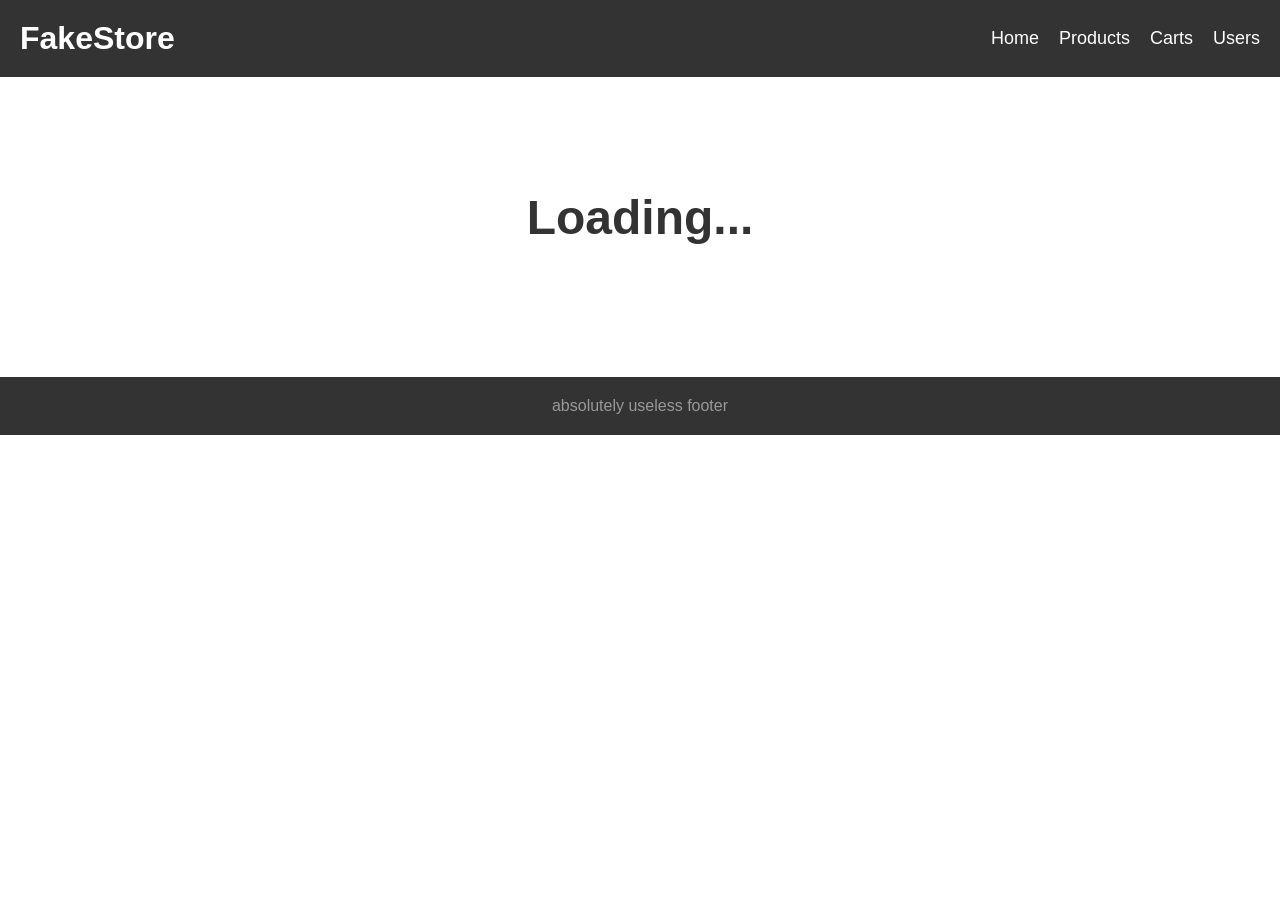
<file: html/carts.html>
<!doctype html>
<html>
  <head>
    <title>Admin panel</title>
    <link rel="stylesheet" href="../css/carts.css" />
  </head>

  <body>
    <header>
      <h1
        onclick="
          {
            window.location.href = 'admin.html';
          }
        "
      >
        FakeStore
      </h1>
      <ul class="header__links">
        <li><a href="admin.html">Home</a></li>
        <li><a href="products.html">Products</a></li>
        <li><a href="carts.html">Carts</a></li>
        <li><a href="users.html">Users</a></li>
      </ul>
    </header>
    <main>
      <div id="view__section"></div>
      <section id="dataContainer">
        <h1 id="container__title">Loading...</h1>
      </section>
    </main>

    <footer>
      <p>absolutely useless footer</p>
    </footer>

    <script src="../js/carts.js"></script>
  </body>
</html>
</file>
<file: css/carts.css>
* {
  margin: 0;
  padding: 0;
  box-sizing: border-box;
  font-family: "Segoe UI", Tahoma, Geneva, Verdana, sans-serif;
}

li {
  list-style: none;
}

header {
  display: flex;
  justify-content: space-between;
  align-items: center;
  background-color: #333;
  color: #fff;
  padding: 20px;
  text-align: center;
}

header h1 {
  cursor: pointer;
}

#view__section {
  display: none;
  flex-direction: column;
  position: fixed;
  gap: 7.5px;
  top: 20%;
  left: 20%;
  background-color: #333;
  color: #fff;
  border-radius: 5px;
  width: 800px;
  height: 200px;
  padding: 0 5px;
}

.close {
  color: red;
  font-weight: bold;
  cursor: pointer;
}

.edit {
  color: #333;
  font-size: 18px;
  background-color: aquamarine;
  padding: 10px 20px;
  border-radius: 5px;
  cursor: pointer;
}

.delete {
  color: #fff;
  font-size: 18px;
  background-color: red;
  padding: 10px 20px;
  border-radius: 5px;
  cursor: pointer;
}

.header__links {
  display: flex;
  gap: 20px;
}

.header__links a {
  color: #fff;
  text-decoration: none;
  font-size: 18px;
}

#container__title {
  margin-bottom: 20px;
}

#dataContainer {
  display: flex;
  flex-direction: column;
  gap: 10px;
  align-items: center;
  justify-content: center;
  min-height: 300px;
  padding: 20px;
}

#dataContainer h1 {
  font-size: 48px;
  color: #333;
}

#dataContainer p {
  color: #666;
  margin-bottom: 20px;
}

#dataContainer a {
  padding: 10px 20px;
  background-color: #888;
  color: #fff;
  text-decoration: none;
  font-size: 18px;
  border-radius: 5px;
}

.dataContainer__item {
  display: flex;
  align-items: center;
  justify-content: space-between;
  gap: 30px;
  padding: 10px;
  border: 1px solid #ccc;
  border-radius: 5px;
  width: 95%;
  background-color: #f9f9f9;
}

.item__image {
  width: 50px;
  height: 50px;
  object-fit: cover;
}
.item__title {
  width: 50%;
}
.item__category {
  margin-top: 20px;
}
.item__price {
  margin-top: 10px;
  font-weight: bold;
  color: #333;
  font-size: 32px;
}

footer {
  background-color: #333;
  color: #999;
  text-align: center;
  padding: 20px;
  width: 100%;
}
</file>
<file: css/products.css>
* {
  margin: 0;
  padding: 0;
  box-sizing: border-box;
  font-family: "Segoe UI", Tahoma, Geneva, Verdana, sans-serif;
}

li {
  list-style: none;
}

header {
  display: flex;
  justify-content: space-between;
  align-items: center;
  background-color: #333;
  color: #fff;
  padding: 20px;
  text-align: center;
}

header h1 {
  cursor: pointer;
}

.edit {
  color: #333;
  font-size: 18px;
  background-color: aquamarine;
  padding: 10px 20px;
  border-radius: 5px;
  cursor: pointer;
}

.delete {
  color: #fff;
  font-size: 18px;
  background-color: red;
  padding: 10px 20px;
  border-radius: 5px;
  cursor: pointer;
}

.header__links {
  display: flex;
  gap: 20px;
}

.header__links a {
  color: #fff;
  text-decoration: none;
  font-size: 18px;
}

#container__title {
  margin-bottom: 20px;
}

#dataContainer {
  display: flex;
  flex-direction: column;
  gap: 10px;
  align-items: center;
  justify-content: center;
  min-height: 300px;
  padding: 20px;
}

#dataContainer h1 {
  font-size: 48px;
  color: #333;
}

#dataContainer p {
  color: #666;
  margin-bottom: 20px;
}

#dataContainer a {
  padding: 10px 20px;
  background-color: #888;
  color: #fff;
  text-decoration: none;
  font-size: 18px;
  border-radius: 5px;
}

.dataContainer__item {
  display: flex;
  align-items: center;
  justify-content: space-between;
  gap: 30px;
  padding: 10px;
  border: 1px solid #ccc;
  border-radius: 5px;
  width: 95%;
  background-color: #f9f9f9;
}

.item__image {
  width: 50px;
  height: 50px;
  object-fit: cover;
}
.item__title {
  width: 50%;
}
.item__category {
  margin-top: 20px;
}
.item__price {
  margin-top: 10px;
  font-weight: bold;
  color: #333;
  font-size: 32px;
}

footer {
  background-color: #333;
  color: #999;
  text-align: center;
  padding: 20px;
  width: 100%;
}
</file>
<file: css/users.css>
* {
  margin: 0;
  padding: 0;
  box-sizing: border-box;
  font-family: "Segoe UI", Tahoma, Geneva, Verdana, sans-serif;
}

li {
  list-style: none;
}

header {
  display: flex;
  justify-content: space-between;
  align-items: center;
  background-color: #333;
  color: #fff;
  padding: 20px;
  text-align: center;
}

header h1 {
  cursor: pointer;
}

#view__section {
  display: none;
  flex-direction: column;
  position: fixed;
  gap: 7.5px;
  top: 20%;
  left: 20%;
  background-color: #333;
  color: #fff;
  border-radius: 5px;
  width: 800px;
  height: 250px;
  padding: 0 5px;
}

.close {
  color: red;
  font-weight: bold;
  cursor: pointer;
}

.edit {
  color: #333;
  font-size: 18px;
  background-color: aquamarine;
  padding: 10px 20px;
  border-radius: 5px;
  cursor: pointer;
}

.delete {
  color: #fff;
  font-size: 18px;
  background-color: red;
  padding: 10px 20px;
  border-radius: 5px;
  cursor: pointer;
}

.header__links {
  display: flex;
  gap: 20px;
}

.header__links a {
  color: #fff;
  text-decoration: none;
  font-size: 18px;
}

#container__title {
  margin-bottom: 20px;
}

#dataContainer {
  display: flex;
  flex-direction: column;
  gap: 10px;
  align-items: center;
  justify-content: center;
  min-height: 300px;
  padding: 20px;
}

#dataContainer h1 {
  font-size: 48px;
  color: #333;
}

#dataContainer p {
  color: #666;
  margin-bottom: 20px;
}

#dataContainer a {
  padding: 10px 20px;
  background-color: #888;
  color: #fff;
  text-decoration: none;
  font-size: 18px;
  border-radius: 5px;
}

.dataContainer__item {
  display: flex;
  align-items: center;
  justify-content: space-between;
  gap: 30px;
  padding: 10px;
  border: 1px solid #ccc;
  border-radius: 5px;
  width: 95%;
  background-color: #f9f9f9;
}

.item__image {
  width: 50px;
  height: 50px;
  object-fit: cover;
}
.item__title {
  width: 50%;
}
.item__category {
  margin-top: 20px;
}
.item__price {
  margin-top: 10px;
  font-weight: bold;
  color: #333;
  font-size: 32px;
}

footer {
  background-color: #333;
  color: #999;
  text-align: center;
  padding: 20px;
  width: 100%;
}
</file>
